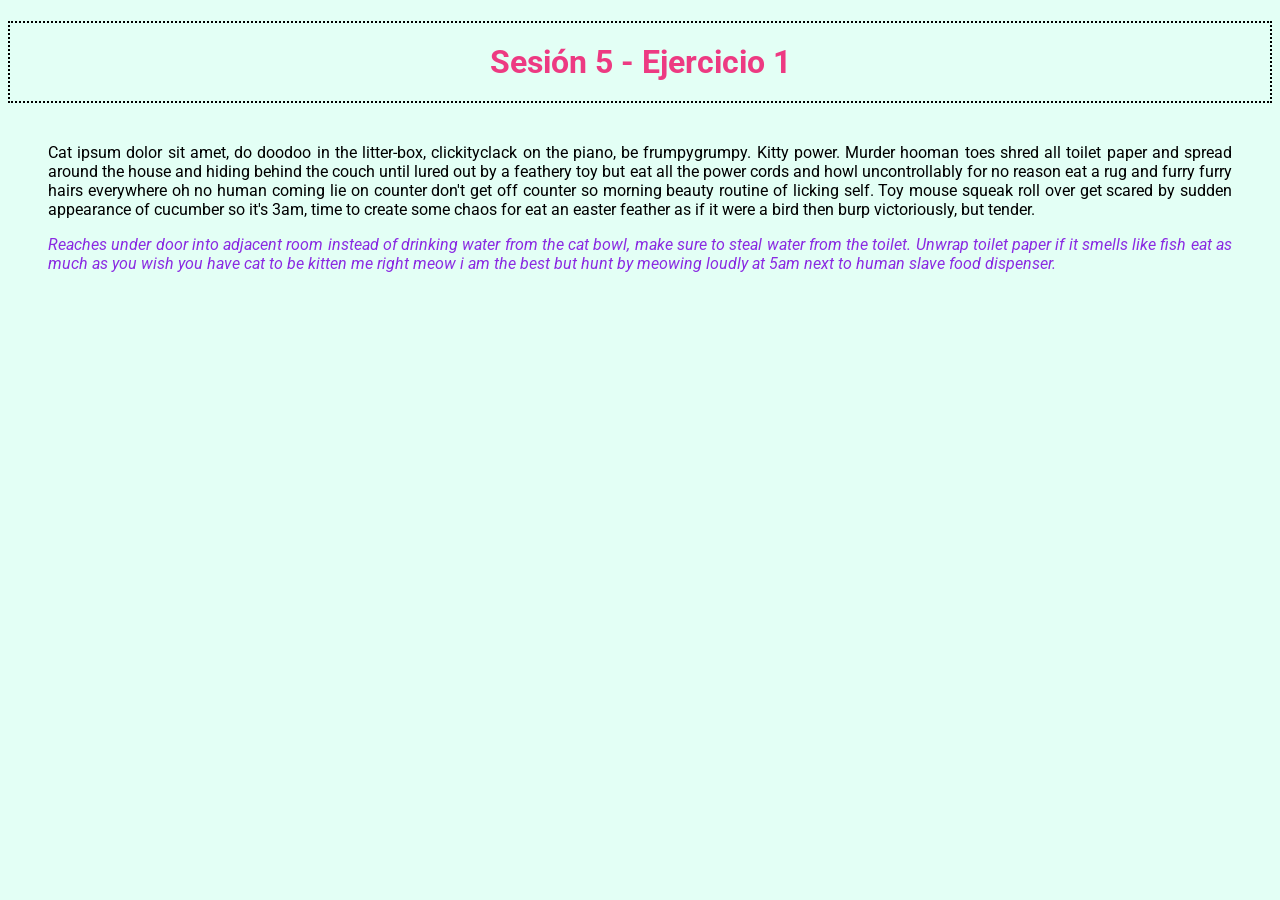
<file: Sesion 4/index.html>
<!DOCTYPE html>
<html lang="en">
<head>
    <meta charset="UTF-8">
    <meta name="viewport" content="width=device-width, initial-scale=1.0">
    <title>Document</title>
    <link href="CSS/estilos.css" type="text/css" rel="stylesheet">
    <link rel="preconnect" href="https://fonts.googleapis.com">
<link rel="preconnect" href="https://fonts.gstatic.com" crossorigin>
<link href="https://fonts.googleapis.com/css2?family=Roboto&display=swap" rel="stylesheet">
</head>
<body>
    <h1> Sesión 5 - Ejercicio 1</h1>

    <div class="div1">

        <p>Cat ipsum dolor sit amet, do doodoo in the litter-box, clickityclack on the
             piano, be frumpygrumpy. Kitty power. Murder hooman toes shred all toilet paper 
             and spread around the house and hiding behind the couch until lured out by a feathery
              toy but eat all the power cords and howl uncontrollably for no reason eat a rug and furry
               furry hairs everywhere oh no human coming lie on counter don't get off counter so morning 
               beauty routine of licking self. Toy mouse squeak roll over get scared by sudden appearance
                of cucumber so it's 3am, time to create some chaos for eat an easter feather as if it
                 were a bird then burp victoriously, but tender.</p>

        <p class="miparrafo">Reaches under door into adjacent room instead of drinking water from the cat
             bowl, make sure to steal water from the toilet. Unwrap toilet paper if it smells like fish eat
              as much as you wish you have cat to be kitten me right meow i am the best but hunt by meowing 
              loudly at 5am next to human slave food dispenser.</p>

    </div>
</body>
</html>
</file>
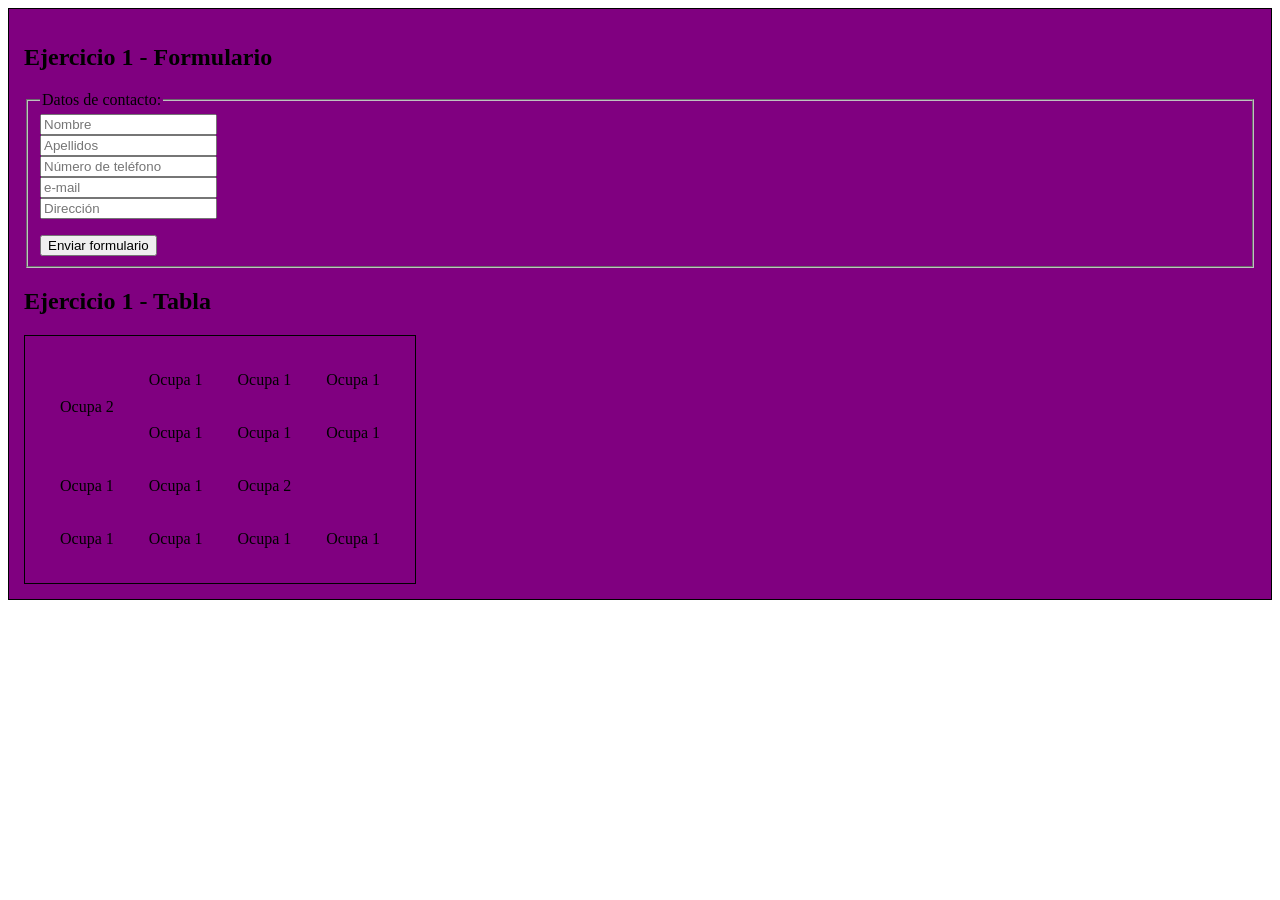
<file: Sesion 2/Ejercicio1.html>
<!DOCTYPE html>
<html lang="ES-es">
<head>
    <meta charset="UTF-8">
    <meta http-equiv="X-UA-Compatible" content="IE=edge">
    <meta name="viewport" content="width=device-width, initial-scale=1.0">
    <title>Sesion 2 - Ejercicio 1</title>
</head>
<body>
    <form id="formulario1" action="recibeform.html" 
    method="post" style = "border: 1px black solid;margin:15x;padding:15px;background-color: purple";>
    
    <h2>Ejercicio 1 - Formulario</h2>

    <fieldset>
        <legend>Datos de contacto:</legend>

        <div>
            <input id="formulario1_nombre" name="nombre" pattern="[A-Za-z0-9]+" required type="text" value="" placeholder="Nombre" />
            <br>
            <input id="formulario1_apellidos" name="apellidos" pattern="[A-Za-z0-9]+" required type="text" value="" placeholder="Apellidos" />
            <br>
            <input id="formulario1_telefono" name="telefono" required type="tel" value="" placeholder="Número de teléfono" />
            <br>
            <input id="formulario1_email" name="email" type="email" required placeholder="e-mail" />
            <br>
            <input id="formulario1_direccion" name="direccion" type="text" required placeholder="Dirección" />
            <br>
            
        </div>
        <p></p>
        <div>
            <input type="submit" value="Enviar formulario"/>
        </div>
    </fieldset>

    <h2>Ejercicio 1 - Tabla</h2>

    <table style = "border: 1px black solid;margin:15x;padding:15px;background-color: purple"; cellpadding="15" cellspacing="5">
        <tr>
            <td rowspan="2">Ocupa 2</td>
            <td>Ocupa 1</td>
            <td>Ocupa 1</td>
            <td>Ocupa 1</td>
        </tr>
        <tr>
         
          <td>Ocupa 1</td>
          <td>Ocupa 1</td>
          <td>Ocupa 1</td>
        </tr>
        <tr>
          <td>Ocupa 1</td>
          <td>Ocupa 1</td>
          <td colspan="2">Ocupa 2</td>
            
        </tr>
        <tr>
            <td>Ocupa 1</td>
            <td>Ocupa 1</td>
            <td>Ocupa 1</td>
            <td>Ocupa 1</td>
        </tr>
      </table>
    
    </form>
</body>
</html>
</file>
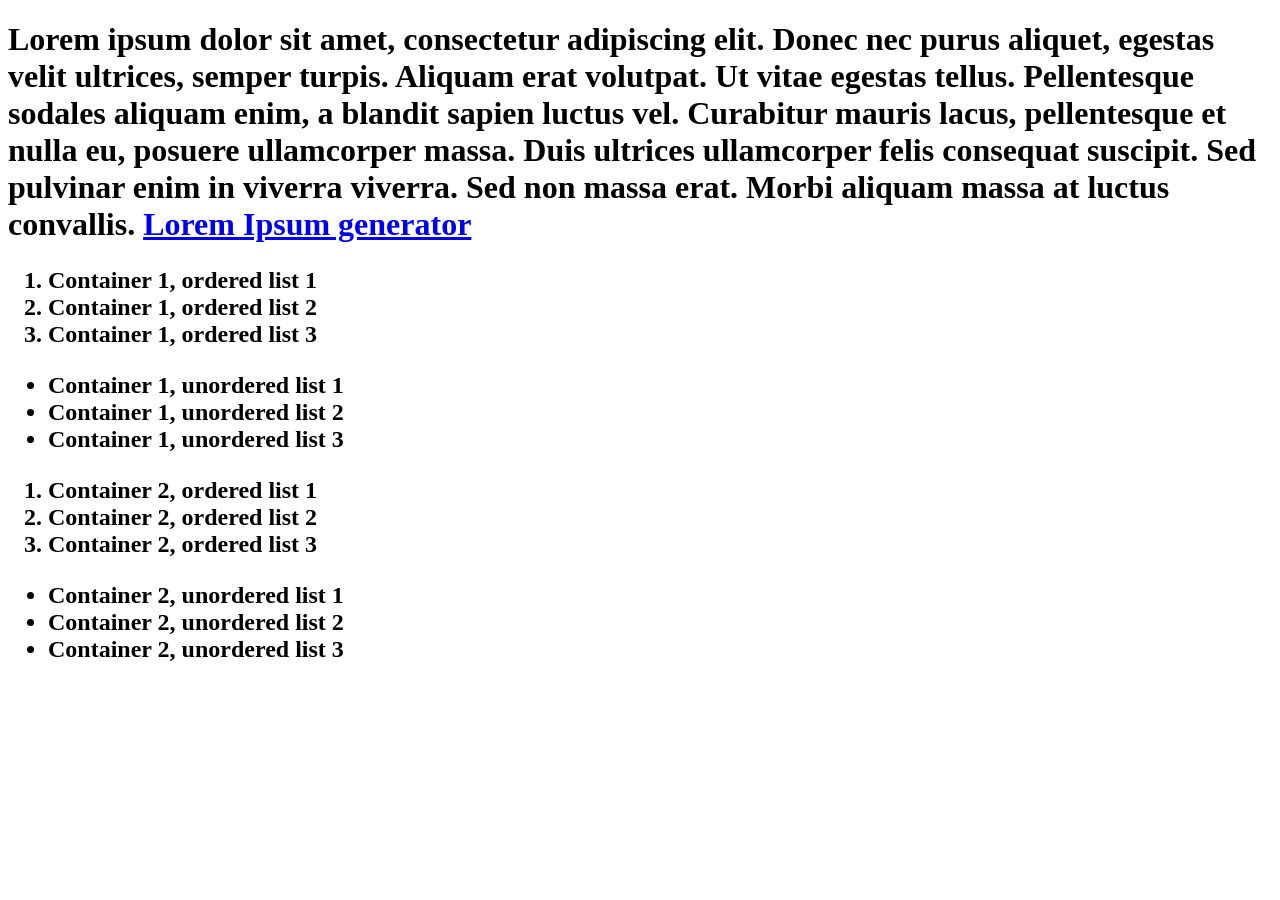
<file: Sesion1/Ejercicion1.html>
<!DOCTYPE html>
<html lang="en">
<head>
    <meta charset="UTF-8">
    <meta http-equiv="X-UA-Compatible" content="IE=edge">
    <meta name="viewport" content="width=device-width, initial-scale=1.0">
    <title>Document</title>
</head>
<body>
    <h1>Lorem ipsum dolor sit amet, consectetur adipiscing elit. 
        Donec nec purus aliquet, egestas velit ultrices, semper turpis. Aliquam erat volutpat. Ut vitae egestas tellus. 
        Pellentesque sodales aliquam enim, a blandit sapien luctus vel. Curabitur mauris lacus, pellentesque et nulla eu, 
        posuere ullamcorper massa. Duis ultrices ullamcorper felis consequat suscipit. 
        Sed pulvinar enim in viverra viverra. Sed non massa erat. Morbi aliquam massa at luctus convallis.
        <a href="https://www.lipsum.com">Lorem Ipsum generator</a></h1>
    
    <h2>
        <div><ol>
            <li>Container 1, ordered list 1</li>
            <li>Container 1, ordered list 2</li>
            <li>Container 1, ordered list 3</li>
        </ol>
        <ul>
            <li>Container 1, unordered list 1</li>
            <li>Container 1, unordered list 2</li>
            <li>Container 1, unordered list 3</li>
        </ul></div>
        <div><ol>
            <li>Container 2, ordered list 1</li>
            <li>Container 2, ordered list 2</li>
            <li>Container 2, ordered list 3</li>
        </ol>
        <ul>
            <li>Container 2, unordered list 1</li>
            <li>Container 2, unordered list 2</li>
            <li>Container 2, unordered list 3</li>
        </ul>

        </div>
    </h2>
</body>
</html>
</file>
<file: Sesion 4/CSS/estilos.css>
body {
    background-color: rgba(127, 255, 212, 0.212);
    font-family:'Roboto', sans-serif;
}

h1 {
    color: rgba(239, 24, 110, 0.853);
    padding: 20px;
    text-align: center;
    border: 2px dotted black;
}

.div1{
    margin-top: 40px;
}

p {
    color: black;
    margin-left: 20px;
    margin-right: 20px;
    padding-left: 20px;
    padding-right:20px;
    text-align: justify;
}

.miparrafo {
    color:blueviolet;
    font-style: italic;
}
</file>
